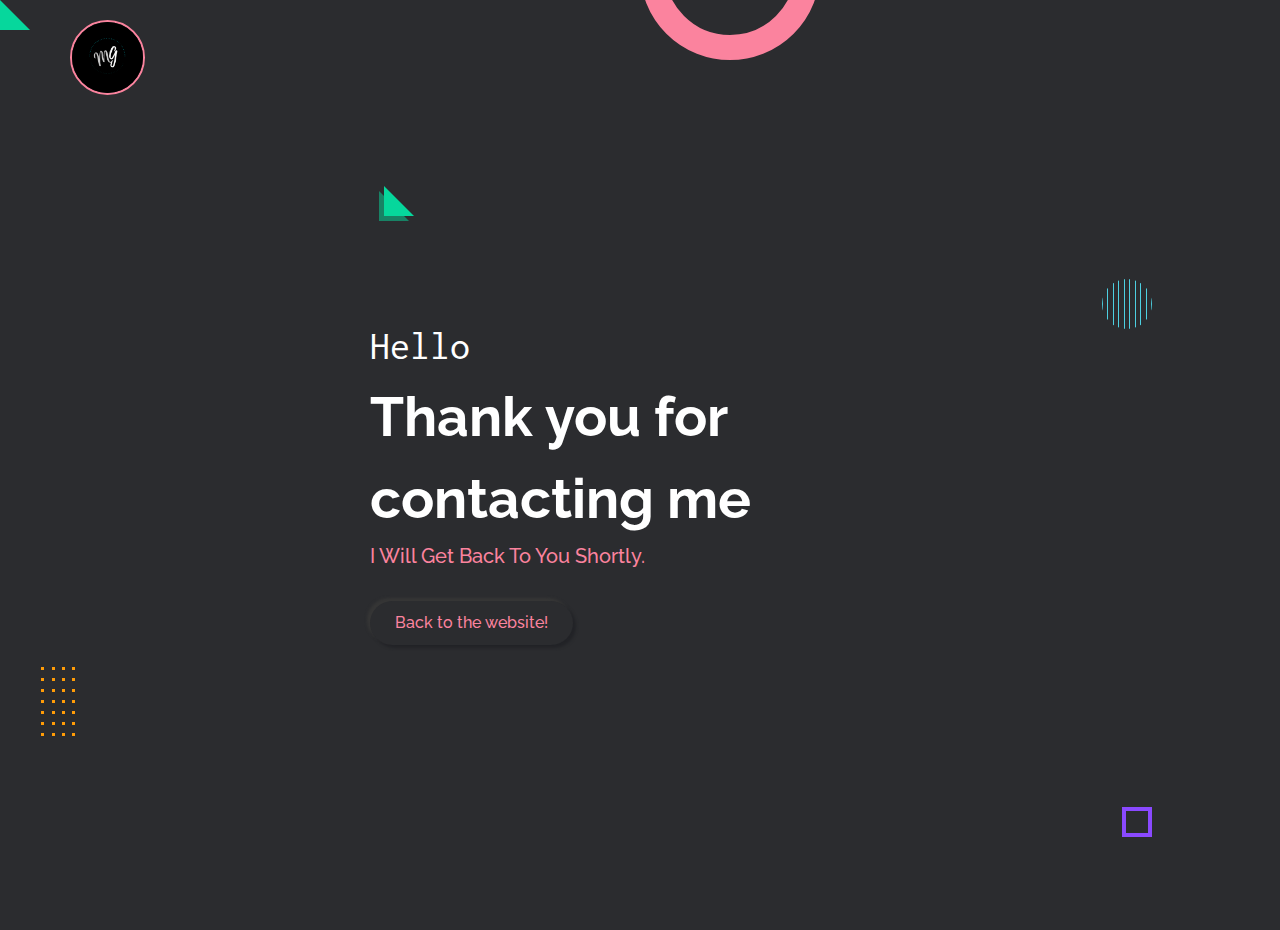
<file: thankyou.html>
<!DOCTYPE html>
<html lang="en">
  <head>
    <meta charset="UTF-8" />
    <meta http-equiv="X-UA-Compatible" content="IE=edge" />
    <meta name="viewport" content="width=device-width, initial-scale=1.0" />
    <link rel="stylesheet" type="text/css" href="css/style.css" />
    <link rel="stylesheet" href="css/responsive.css" />
    <link rel="stylesheet" type="text/css" href="css/skins/color-1.css" />
    <link rel="stylesheet" href="css/font-awesome.css" />
    <link
      rel="stylesheet"
      type="text/css"
      class="alternate-style"
      title="color-1"
      href="css/skins/color-1.css"
      disabled
    />
    <link
      rel="stylesheet"
      type="text/css"
      class="alternate-style"
      title="color-2"
      href="css/skins/color-2.css"
      disabled
    />
    <link
      rel="stylesheet"
      type="text/css"
      class="alternate-style"
      title="color-3"
      href="css/skins/color-3.css"
      disabled
    />
    <link
      rel="stylesheet"
      type="text/css"
      class="alternate-style"
      title="color-4"
      href="css/skins/color-4.css"
      disabled
    />
    <link
      rel="stylesheet"
      type="text/css"
      class="alternate-style"
      title="color-5"
      href="css/skins/color-5.css"
      disabled
    />
    <link rel="stylesheet" type="text/css" href="css/style-switcher.css" />

    <title>Muskan Gulati</title>
  </head>
  <body class="dark normal-body">
    <!-- PRELOADER -->

    <!-- PRELOADER END -->

    <header class="header">
      <div class="container">
        <div class="row justify-content-between">
          <div class="logo">
            <a href="index.html"><img src="./img/logo.gif" alt="" /></a>
          </div>
        </div>
      </div>
    </header>

    <section class="home-section section active" id="home">
      <div class="effect-wrap">
        <div class="effect effect-1"></div>
        <div class="effect effect-2">
          <div></div>
          <div></div>
          <div></div>
          <div></div>
          <div></div>
          <div></div>
          <div></div>
          <div></div>
          <div></div>
          <div></div>
          <div></div>
          <div></div>
          <div></div>
          <div></div>
          <div></div>
          <div></div>
          <div></div>
          <div></div>
          <div></div>
          <div></div>
          <div></div>
          <div></div>
          <div></div>
          <div></div>
          <div></div>
          <div></div>
          <div></div>
          <div></div>
        </div>
        <div class="effect effect-3"></div>

        <div class="effect effect-5">
          <div></div>
          <div></div>
          <div></div>
          <div></div>
          <div></div>
          <div></div>
          <div></div>
          <div></div>
          <div></div>
          <div></div>
        </div>
        <div class="effect effect-4"></div>
      </div>
      <div class="effect effect-4"></div>
      <div class="container">
        <div class="row full-screen align-items-center">
          <div class="home-text" style="margin: auto">
            <h3 class="hello">Hello</h3>
            <h2>Thank you for contacting me</h2>
            <h1 class="job">I will get back to you shortly.</h1>
            <a
              href="index.html"
              id="about-btn"
              class="link-item btn-1 outer-shadow hover-in-shadow"
              >Back to the website!</a
            >
          </div>
        </div>
      </div>
    </section>
  </body>
</html>
</file>
<file: css/style.css>
@import url("https://fonts.googleapis.com/css2?family=Inconsolata:wght@500&display=swap");
@import url("https://fonts.googleapis.com/css2?family=Raleway:wght@400;500;600;700&display=swap");

:root {
  --bg-black-900: #000000;
  --bg-black-100: #dddddd;
  --bg-black-50: #eff0f4;
  --text-black-900: #000000;
  --text-black-700: #555555;
  --text-black-600: #666666;
  --text-black-300: #bbbbbb;
  --outer-shadow: 3px 3px 3px #d0d0d0, -3px -3px 3px #f8f8f8;
  --bg-opacity: rgba(255, 255, 255, 0.5);
  --outer-shadow-0: 0 0 0 #d0d0d0, 0 0 0 #f8f8f8;
  --inner-shadow: inset 3px 3px 3px #d0d0d0, inset -3px -3px 3px #f8f8f8;
  --inner-shadow-0: inset 0 0 0 #d0d0d0, inset 0 0 0 #f8f8f8;
}
body.dark {
  --bg-black-900: #ffffff;
  --bg-black-100: #353535;
  --bg-black-50: #2b2c2f;
  --bg-opacity: rgba(43, 44, 47, 0.5);

  --text-black-900: #ffffff;
  --text-black-700: #ffffff;
  --text-black-600: #bbbbbb;
  --outer-shadow-0: 0 0 0 #222327, 0 0 0 #363636;
  --inner-shadow: inset 3px 3px 3px #222327, inset -3px -3px 3px #363636;
  --inner-shadow-0: inset 0 0 0 #222327, inset 0 0 0 #363636;
  --outer-shadow: 3px 3px 3px #222327, -3px -3px 3px #363636;
}

*:not(i) {
  font-family: "Raleway", sans-serif;
  font-weight: 400;
}
html {
  height: 100%;
}

/* preloader */

.loader-body {
  width: 100%;
  height: 100%;
  background: #ea4961;
  /* background: var(--skin-color); */
  display: flex;
  margin: 0 auto;
  align-items: center;
  justify-content: center;
  position: relative;
}

.loader {
  position: absolute;
  left: 50%;
  top: 50%;
  transform: translate(-50%, -50%);
  width: 75px;
  height: 100px;
}
.loader__bar {
  position: absolute;
  bottom: 0;
  width: 10px;
  height: 50%;
  background: #fff;
  transform-origin: center bottom;
  box-shadow: 1px 1px 0 rgba(0, 0, 0, 0.2);
}
.loader__bar:nth-child(1) {
  left: 0px;
  transform: scale(1, 0.2);
  -webkit-animation: barUp1 4s infinite;
  animation: barUp1 4s infinite;
}
.loader__bar:nth-child(2) {
  left: 15px;
  transform: scale(1, 0.4);
  -webkit-animation: barUp2 4s infinite;
  animation: barUp2 4s infinite;
}
.loader__bar:nth-child(3) {
  left: 30px;
  transform: scale(1, 0.6);
  -webkit-animation: barUp3 4s infinite;
  animation: barUp3 4s infinite;
}
.loader__bar:nth-child(4) {
  left: 45px;
  transform: scale(1, 0.8);
  -webkit-animation: barUp4 4s infinite;
  animation: barUp4 4s infinite;
}
.loader__bar:nth-child(5) {
  left: 60px;
  transform: scale(1, 1);
  -webkit-animation: barUp5 4s infinite;
  animation: barUp5 4s infinite;
}
.loader__ball {
  position: absolute;
  bottom: 10px;
  left: 0;
  width: 10px;
  height: 10px;
  background: #fff;
  border-radius: 50%;
  -webkit-animation: ball 4s infinite;
  animation: ball 4s infinite;
}

@-webkit-keyframes ball {
  0% {
    transform: translate(0, 0);
  }
  5% {
    transform: translate(8px, -14px);
  }
  10% {
    transform: translate(15px, -10px);
  }
  17% {
    transform: translate(23px, -24px);
  }
  20% {
    transform: translate(30px, -20px);
  }
  27% {
    transform: translate(38px, -34px);
  }
  30% {
    transform: translate(45px, -30px);
  }
  37% {
    transform: translate(53px, -44px);
  }
  40% {
    transform: translate(60px, -40px);
  }
  50% {
    transform: translate(60px, 0);
  }
  57% {
    transform: translate(53px, -14px);
  }
  60% {
    transform: translate(45px, -10px);
  }
  67% {
    transform: translate(37px, -24px);
  }
  70% {
    transform: translate(30px, -20px);
  }
  77% {
    transform: translate(22px, -34px);
  }
  80% {
    transform: translate(15px, -30px);
  }
  87% {
    transform: translate(7px, -44px);
  }
  90% {
    transform: translate(0, -40px);
  }
  100% {
    transform: translate(0, 0);
  }
}

@keyframes ball {
  0% {
    transform: translate(0, 0);
  }
  5% {
    transform: translate(8px, -14px);
  }
  10% {
    transform: translate(15px, -10px);
  }
  17% {
    transform: translate(23px, -24px);
  }
  20% {
    transform: translate(30px, -20px);
  }
  27% {
    transform: translate(38px, -34px);
  }
  30% {
    transform: translate(45px, -30px);
  }
  37% {
    transform: translate(53px, -44px);
  }
  40% {
    transform: translate(60px, -40px);
  }
  50% {
    transform: translate(60px, 0);
  }
  57% {
    transform: translate(53px, -14px);
  }
  60% {
    transform: translate(45px, -10px);
  }
  67% {
    transform: translate(37px, -24px);
  }
  70% {
    transform: translate(30px, -20px);
  }
  77% {
    transform: translate(22px, -34px);
  }
  80% {
    transform: translate(15px, -30px);
  }
  87% {
    transform: translate(7px, -44px);
  }
  90% {
    transform: translate(0, -40px);
  }
  100% {
    transform: translate(0, 0);
  }
}
@-webkit-keyframes barUp1 {
  0% {
    transform: scale(1, 0.2);
  }
  40% {
    transform: scale(1, 0.2);
  }
  50% {
    transform: scale(1, 1);
  }
  90% {
    transform: scale(1, 1);
  }
  100% {
    transform: scale(1, 0.2);
  }
}
@keyframes barUp1 {
  0% {
    transform: scale(1, 0.2);
  }
  40% {
    transform: scale(1, 0.2);
  }
  50% {
    transform: scale(1, 1);
  }
  90% {
    transform: scale(1, 1);
  }
  100% {
    transform: scale(1, 0.2);
  }
}
@-webkit-keyframes barUp2 {
  0% {
    transform: scale(1, 0.4);
  }
  40% {
    transform: scale(1, 0.4);
  }
  50% {
    transform: scale(1, 0.8);
  }
  90% {
    transform: scale(1, 0.8);
  }
  100% {
    transform: scale(1, 0.4);
  }
}
@keyframes barUp2 {
  0% {
    transform: scale(1, 0.4);
  }
  40% {
    transform: scale(1, 0.4);
  }
  50% {
    transform: scale(1, 0.8);
  }
  90% {
    transform: scale(1, 0.8);
  }
  100% {
    transform: scale(1, 0.4);
  }
}
@-webkit-keyframes barUp3 {
  0% {
    transform: scale(1, 0.6);
  }
  100% {
    transform: scale(1, 0.6);
  }
}
@keyframes barUp3 {
  0% {
    transform: scale(1, 0.6);
  }
  100% {
    transform: scale(1, 0.6);
  }
}
@-webkit-keyframes barUp4 {
  0% {
    transform: scale(1, 0.8);
  }
  40% {
    transform: scale(1, 0.8);
  }
  50% {
    transform: scale(1, 0.4);
  }
  90% {
    transform: scale(1, 0.4);
  }
  100% {
    transform: scale(1, 0.8);
  }
}
@keyframes barUp4 {
  0% {
    transform: scale(1, 0.8);
  }
  40% {
    transform: scale(1, 0.8);
  }
  50% {
    transform: scale(1, 0.4);
  }
  90% {
    transform: scale(1, 0.4);
  }
  100% {
    transform: scale(1, 0.8);
  }
}
@-webkit-keyframes barUp5 {
  0% {
    transform: scale(1, 1);
  }
  40% {
    transform: scale(1, 1);
  }
  50% {
    transform: scale(1, 0.2);
  }
  90% {
    transform: scale(1, 0.2);
  }
  100% {
    transform: scale(1, 1);
  }
}
@keyframes barUp5 {
  0% {
    transform: scale(1, 1);
  }
  40% {
    transform: scale(1, 1);
  }
  50% {
    transform: scale(1, 0.2);
  }
  90% {
    transform: scale(1, 0.2);
  }
  100% {
    transform: scale(1, 1);
  }
}

/* preloader */

html {
  scroll-behavior: smooth;
}

.normal-body {
  font-size: 16px;
  line-height: 1.5;
  overflow-x: hidden;
  background-color: var(--bg-black-50);
}

body.hidden-scrolling {
  overflow-y: hidden;
}
* {
  margin: 0;
  padding: 0;
  box-sizing: border-box;
  outline: none;
}
:before,
:after {
  box-sizing: border-box;
}
a {
  text-decoration: none;
}
ul {
  list-style: none;
  margin: 0;
  padding: 0;
}
img {
  vertical-align: middle;
  max-width: 100%;
}
.container {
  max-width: 1140px;

  margin: auto;
}

.row {
  display: flex;
  flex-wrap: wrap;
}
.justify-content-between {
  justify-content: space-between;
}
.outer-shadow {
  box-shadow: var(--outer-shadow);
}

.inner-shadow {
  box-shadow: var(--inner-shadow);
}

.hover-in-shadow {
  position: relative;
  z-index: 1;
}

.hover-in-shadow:hover {
  box-shadow: var(--outer-shadow-0);
}
.hover-in-shadow::after {
  content: "";
  position: absolute;
  left: 0;
  top: 0;
  width: 100%;
  height: 100%;
  transition: all 0.3s ease;
  z-index: -1;
}
.hover-in-shadow:hover::after {
  box-shadow: var(--inner-shadow);
}

.align-items-center {
  align-items: center;
}

.btn-1 {
  padding: 10px 25px;
  font-size: 16px;
  font-weight: 500;
  color: var(--skin-color);
  background-color: transparent;
  line-height: 1.5;
  cursor: pointer;
  border-radius: 30px;
  transition: all 0.3s ease;
  display: inline-block;
  border: none;
}
.btn-1::after {
  border-radius: 30px;
}
.effect-wrap .effect {
  position: absolute;
  z-index: -1;
}
.effect-1 {
  width: 30px;
  height: 30px;
  border: 4px solid #8a49ff;
  right: 10%;
  bottom: 10%;
  animation: spin 10s linear infinite;
}
.effect-2 {
  left: 3%;
  bottom: 20%;
  width: 40px;
  display: flex;
  flex-wrap: wrap;
  justify-content: space-between;
  animation: topBounce 3s ease-in-out infinite;
}
.effect-2 div {
  height: 3px;
  width: 3px;
  background-color: #ff9c07;
  margin: 0 3px 8px;
}
.effect-3 {
  height: 180px;
  width: 180px;
  border: 25px solid var(--skin-color);
  border-radius: 50%;
  left: 50%;
  top: -120px;
  animation: leftBounce 3s ease-in-out infinite;
}
.effect-4 {
  border-top: 30px solid transparent;
  border-left: 30px solid #06d79c;
  left: 30%;
  top: 20%;
  animation: spin 6.5s linear infinite;
}
.effect-4::before {
  content: "";
  border-top: 30px solid transparent;
  border-left: 30px solid #06d79c;
  position: absolute;
  opacity: 0.5;
  left: -35px;
  top: -25px;
}
.effect-5 {
  height: 50px;
  width: 50px;
  right: 10%;
  top: 30%;
  display: flex;
  justify-content: space-between;
  border-radius: 50%;
  overflow: hidden;
  animation: spin 10s linear infinite;
}
.effect-5 div {
  width: 1px;
  background-color: #4dd0e1;
}

@keyframes spin {
  0% {
    transform: rotate(0deg);
  }
  100% {
    transform: rotate(360deg);
  }
}
@keyframes topBounce {
  0%,
  100% {
    transform: translateY(0);
  }
  50% {
    transform: translateY(25px);
  }
}
@keyframes leftBounce {
  0%,
  100% {
    transform: translateX(0);
  }
  50% {
    transform: translateX(25px);
  }
}

.header {
  padding: 20px 15px;
  position: absolute;
  width: 100%;
  top: 0;
  left: 0;
  z-index: 99;
}
.header .logo a {
  display: inline-block;
  text-align: center;
  line-height: 36px;
  height: 75px;
  width: 75px;
  font-size: 24px;
  color: var(--skin-color);
  border-radius: 50%;
  border: 2px solid var(--skin-color);
  font-weight: 600;
  text-transform: uppercase;
}
.header .logo a img {
  border-radius: 50%;
}
.header .hamburger-btn {
  height: 40px;
  width: 40px;
  display: flex;
  align-items: center;
  justify-content: center;
  border-radius: 50%;
  cursor: pointer;
  transition: all 0.3s ease;
}
.header .hamburger-btn span {
  display: block;
  height: 2px;
  width: 16px;
  background-color: var(--bg-black-900);
  position: relative;
}
.header .hamburger-btn span::before,
.header .hamburger-btn span::after {
  content: "";
  position: absolute;
  left: 0;
  width: 100%;
  height: 100%;
  background-color: var(--bg-black-900);
}
.header .hamburger-btn span::before {
  top: -6px;
}
.header .hamburger-btn span::after {
  top: 6px;
}
.nav-menu {
  position: fixed;
  background-color: var(--bg-black-50);
  padding: 0 15px;
  left: 0;
  top: 0;
  width: 100%;
  height: 100%;
  z-index: -1;
  visibility: hidden;
  overflow-y: auto;
}
.fade-out-effect {
  position: fixed;
  left: 0;
  top: 0;
  width: 100%;
  height: 100%;
  background-color: var(--bg-black-50);
  z-index: -1;
  visibility: hidden;
}
@keyframes fadeOut {
  0% {
    opacity: 1;
    transform: translateX(-70px);
  }
  75% {
    opacity: 0.75;
    transform: translateX(80px);
  }
  100% {
    opacity: 0;
    transform: translateX(0);
  }
}
.fade-out-effect.active {
  visibility: visible;
  z-index: 1000;
  animation: fadeOut 2s ease-out;
}

.nav-menu.open {
  visibility: visible;
  opacity: 1;
  z-index: 999;
  transition: all 2s ease;
}
.nav-menu .close-nav-menu {
  height: 40px;
  width: 40px;
  display: block;
  font-size: 35px;
  line-height: 35px;
  border-radius: 50%;
  position: absolute;
  right: 15px;
  top: 15px;
  cursor: pointer;
  text-align: center;
  color: var(--text-black-600);
  transition: all 0.3s ease;
}

.nav-menu .close-nav-menu:after {
  border-radius: 50%;
}

.nav-menu ul {
  padding: 15px;
}
.nav-menu-inner {
  min-height: 100vh;
  display: flex;
  align-items: center;
  justify-content: center;
}
.nav-menu ul li {
  display: block;
  margin-bottom: 20px;
  text-align: center;
}
.nav-menu ul li:last-child {
  margin-bottom: 0;
}
.nav-menu ul li a {
  display: inline-block;
  font-size: 28px;
  font-weight: 600;
  color: var(--text-black-600);
  padding: 5px 30px;
  text-transform: capitalize;
  border-radius: 30px;
  transition: all 0.3s ease;
}

.nav-menu ul li a.active {
  color: var(--skin-color);
}

.nav .nav-menu ul li a:after {
  border-radius: 30px;
}
.nav-menu .copyright-text {
  position: absolute;
  left: 0;
  top: 50%;
  font-size: 15px;
  color: var(--text-black-600);
  transform: translateY(-50%) rotate(90deg);
  left: -60px;
}

.home-section {
  position: relative;
}

.home-section .full-screen {
  padding: 50px 0;
  min-height: 100vh;
}

.home-section .home-text,
.home-section .home-img {
  flex: 0 0 50%;
  max-width: 50%;
  padding: 0 15px;
}
.home-section .home-text p {
  color: var(--text-black-300);
  font-size: 18px;
  text-transform: capitalize;
  margin: 0;
}

.home-section .home-text h2 {
  font-size: 55px;
  font-weight: 700;
  color: var(--text-black-900);
  margin: 0;
}
.home-section .home-text h1 {
  font-size: 20px;
  font-weight: 500;
  color: var(--text-black-600);
  margin: 0;
  text-transform: capitalize;
}
.home-section .home-text .btn-1 {
  margin-top: 30px;
}

.home-section .home-img .img-box {
  max-width: 450px;
  display: block;
  margin: auto;
  border-radius: 50%;
  padding: 15px;
}
.home-section .home-img .img-box img {
  width: 100%;
  border-radius: 50%;
  border-radius: 10px solid transparent;
}
.hello {
  font-family: "Inconsolata", monospace;
  font-size: 40px;
  color: var(--text-black-900);
}
.job {
  color: var(--skin-color) !important;
}

/* ////////////////////1st end///////////// */
/* ////////////////////1st end///////////// */
@keyframes fadeInTop {
  0% {
    opacity: 0;
    transform: translateY(-25px);
  }
  100% {
    opacity: 1;
    transform: translateY(0);
  }
}

.section-title {
  padding: 0 15px;
  flex: 0 0 100%;
  max-width: 100%;
  text-align: center;
  margin-bottom: 60;
}

.section-title h2 {
  display: inline-block;
  font-size: 30px;
  font-weight: 700;
  color: var(--text-black-900);
  text-transform: uppercase;
  margin: 0;
}

.section-title h2::before {
  content: attr(data-heading);
  display: block;
  font-size: 16px;
  font-weight: 600;
  color: var(--skin-color);
}
.section.hide {
  display: none;
}

/*! About Section */

.about-section {
  padding: 80px 0 0;
  min-height: 100vh;
  margin-top: 30px;
}

.about-section .about-img {
  flex: 0 0 40%;
  max-width: 40%;
  padding: 0 15px;
}
.about-section .about-img .img-box {
  padding: 15px;
  border-radius: 5px;
}
.about-section .about-img .img-box img {
  width: 100%;
  border: 10px solid transparent;
  border-radius: 5px;
}

.about-section .about-img .social-links {
  margin-top: 20px;
  text-align: center;
}
.about-section .about-img .social-links a {
  display: inline-block;
  height: 40px;
  width: 40px;
  font-size: 16px;
  text-align: center;
  color: var(--text-black-600);
  margin: 0 4px;
  border-radius: 50%;
  transition: all 0.3s ease;
}

.about-section .about-img .social-links a i {
  line-height: 40px;
}
.about-section .about-img .social-links a::after {
  border-radius: 50%;
}

.about-section .about-img .social-links a:hover {
  color: var(--skin-color);
}

.about-section .about-info {
  max-width: 60%;
  flex: 0 0 60%;
  padding: 0 15px;
  margin-top: 80px;
}

.about-section .about-info p {
  font-size: 16px;
  line-height: 26px;
  margin-bottom: 15px;
  color: var(--text-black-600);
}
.about-section .about-info span {
  font-weight: 600;
}
.about-section .about-info .btn-1 {
  margin: 30px 20px 0 0;
}

.about-section .about-tabs {
  padding: 60px 15px 50px;
  flex: 0 0 100%;
  max-width: 100%;
  text-align: center;
}

.about-section .about-tabs .tab-item {
  display: inline-block;
  margin: 0 5px 10px;
  cursor: pointer;
  padding: 5px 10px;
  border-radius: 30px;
  transition: all 0.3s ease;
  font-size: 16px;
  color: var(--text-black-600);
  font-weight: 500;
  text-transform: capitalize;
}

.about-section .about-tabs .tab-item:hover:not(.active) {
  opacity: 0.6;
}

.about-section .about-tabs .tab-item.active {
  color: var(--skin-color);
}

.about-section .tab-content {
  flex: 0 0 100%;
  max-width: 100%;
  display: none;
}

.about-section .tab-content.active {
  display: block;
  animation: fadeInTop 0.5s ease;
}

.about-section .skills {
  padding: 0 0 40px;
}

.about-section .skills .skill-item {
  flex: 0 0 50%;
  max-width: 50%;
  padding: 0 15px;
  margin-bottom: 40px;
}

.about-section .skills .skill-item p {
  font-size: 16px;
  color: var(--text-black-600);
  text-transform: uppercase;
  margin: 0 0 10px;
}

.about-section .skills .skill-item .progress {
  height: 20px;
  border-radius: 10px;
  position: relative;
}
.about-section .skills .skill-item .progress-bar {
  background-color: var(--skin-color);
  height: 6px;
  left: 7px;
  top: 7px;
  position: absolute;
  border-radius: 10px;
}

.about-section .skills .skill-item .progress-bar span {
  position: absolute;
  right: 0;
  top: 0;
  font-size: 16px;
  font-weight: 500;
  color: var(--text-black-600);
  margin-top: -40px;
}

.about-section .education,
.about-section .experience {
  padding-bottom: 80px;
}
.about-section .timeline {
  flex: 0 0 100%;
  max-width: 100%;
  position: relative;
}

.about-section .timeline::before {
  content: "";
  width: 1px;
  height: 100%;
  left: 50%;
  top: 0;
  background-color: var(--bg-black-100);
  position: absolute;
}

.about-section .timeline .timeline-item {
  flex: 0 0 100%;
  max-width: 100%;
  padding: 0 15px;
}

.about-section .timeline .timeline-item:nth-child(odd) {
  padding-right: calc(50% + 50px);
  text-align: right;
}

.about-section .timeline .timeline-item:nth-child(even) {
  padding-left: calc(50% + 50px);
}

.about-section .timeline .timeline-item-inner {
  padding: 30px;
  border-radius: 5px;
  position: relative;
}

.about-section .timeline .timeline-item-inner::before {
  content: "";
  position: absolute;
  width: 30px;
  height: 1px;
  background-color: var(--bg-black-100);
  top: 37px;
  z-index: -1;
}

.about-section
  .timeline
  .timeline-item:nth-child(odd)
  .timeline-item-inner::before {
  right: -30px;
}

.about-section
  .timeline
  .timeline-item:nth-child(even)
  .timeline-item-inner::before {
  left: -30px;
}

.about-section .timeline .timeline-item-inner .icon {
  height: 40px;
  width: 40px;
  background-color: var(--bg-black-50);
  text-align: center;
  border: 1px solid var(--bg-black-100);
  line-height: 40px;
  border-radius: 50%;
  font-size: 16px;
  color: var(--skin-color);
  position: absolute;
  top: 18px;
}

.about-section .timeline .timeline-item:nth-child(odd) .icon {
  right: -70px;
}

.about-section .timeline .timeline-item:nth-child(even) .icon {
  left: -70px;
}

.about-section .timeline .timeline-item-inner span {
  font-weight: 500;
  color: var(--skin-color);
  display: block;
  margin: 0 0 10px;
  text-transform: capitalize;
}
.about-section .timeline .timeline-item-inner h3 {
  font-size: 20px;
  font-weight: 600;
  color: var(--text-black-700);
  margin: 0 0 5px;
  text-transform: capitalize;
}
.about-section .timeline .timeline-item-inner h4 {
  font-size: 16px;
  font-style: italic;
  color: var(--text-black-600);
  margin: 0;
}
.about-section .timeline .timeline-item-inner p {
  font-size: 16px;
  color: var(--text-black-600);
  line-height: 26px;
  margin: 15px 0 0;
}

/* ////////////////////2st end///////////// */
/* ////////////////////2st end///////////// */

/* services and contact*/

/*  */
/* Service Section */
/*  */

.service-section {
  padding: 80px 0 80px;
  min-height: 100vh;
}

.service-section .service-item {
  flex: 0 0 33.33%;
  max-width: 33.33%;
  padding: 15px;
  display: flex;
  flex-wrap: wrap;
}

.service-section .service-item-inner {
  padding: 50px 15px;
  border-radius: 5px;
  text-align: center;
  width: 100%;
}

.service-section .service-item-inner .icon {
  height: 60px;
  width: 60px;
  text-align: center;
  border-radius: 50%;
  transition: all 0.3s ease;
  display: block;
  margin: 0 auto 30px;
  position: relative;
  color: var(--text-black-600);
}
.service-section .service-item-inner .icon::after {
  content: "";
  position: absolute;
  left: 0;
  top: 0;
  width: 100%;
  height: 100%;
  border-radius: 50%;
  transition: all 0.3s ease;
}
.service-section .service-item-inner:hover .icon {
  box-shadow: var(--inner-shadow-0);
}

.service-section .service-item-inner:hover .icon::after {
  box-shadow: var(--outer-shadow);
}

.service-section .service-item-inner .icon i {
  font-size: 25px;
  line-height: 60px;
  transition: all 0.3s ease;
}

.service-section .service-item-inner:hover .icon i {
  color: var(--skin-color);
}

.service-section .service-item-inner h3 {
  font-size: 20px;
  font-weight: 600;
  color: var(--skin-color);
  margin: 0 0 10px;
  text-transform: capitalize;
}
.service-section .service-item-inner p {
  font-size: 16px;
  color: var(--text-black-600);
  margin: 0;
  line-height: 26px;
}

/*  */
/* Contact Section */
/*  */

.contact-section {
  padding: 80px 0 80px;
  min-height: 100vh;
}

.contact-section .contact-item {
  flex: 0 0 33.33%;
  max-width: 33.33%;
  padding: 15px;
  display: flex;
}

.contact-section .contact-item-inner {
  padding: 30px 15px;
  text-align: center;
  border-radius: 5px;
  width: 100%;
}

.contact-section .contact-item-inner i {
  font-size: 25px;
  color: var(--skin-color);
}
.contact-section .contact-item-inner span {
  display: block;
  font-size: 16px;
  font-weight: 600;
  color: var(--text-black-700);
  margin: 10px 0 5px;
  text-transform: capitalize;
}

.contact-section .contact-item-inner p {
  font-size: 16px;
  color: var(--text-black-600);
  line-height: 26px;
  margin: 0;
  word-break: break-word;
}

.contact-section .contact-item-inner p a {
  text-decoration: underline;
  color: var(--text-black-600);
}

.contact-section .contact-form {
  flex: 0 0 100%;
  max-width: 100%;
  margin-top: 50px;
}

.contact-section .w-50 {
  padding: 0 15px;
  flex: 0 0 50%;
  max-width: 50%;
}

.contact-section .input-group {
  margin: 0 0 25px;
  transition: all 0.3s ease;
  border-radius: 30px;
}

.contact-section .input-group::after {
  border-radius: 30px;
}

.contact-section .input-group .input-control {
  height: 45px;
  display: block;
  width: 100%;
  border-radius: 30px;
  border: none;
  background-color: transparent;
  font-size: 16px;
  padding: 0 15px;
  color: var(--text-black-700);
}

.contact-section .input-group textarea.input-control {
  height: 184px;
  padding-top: 15px;
  resize: none;
}

.contact-section .submit-btn {
  flex: 0 0 100%;
  max-width: 100%;
  text-align: right;
  padding: 0 15px;
}

/* service and contact end */
.portfolio-section {
  padding: 80px 0 80px;
  min-height: 100vh;
}
.portfolio-section .section-title {
  margin-bottom: 40px;
}
.portfolio-section .portfolio-filter {
  padding: 0 15px;
  flex: 0 0 100%;
  max-width: 100%;
  text-align: center;
  margin-bottom: 20px;
}
.portfolio-section .filter-item {
  padding: 5px 10px;
  display: inline-block;
  margin: 0 5px 10px;
  border-radius: 30px;
  cursor: pointer;
  font-weight: 500;
  color: var(--text-black-600);
  text-transform: capitalize;
  font-size: 16px;
  transition: all 0.3s ease;
}
.portfolio-section .filter-item:hover:not(.active) {
  opacity: 0.6;
}
.portfolio-section .filter-item.active {
  color: var(--skin-color);
}
.portfolio-section .portfolio-item {
  flex: 0 0 33.33%;
  max-width: 33.33%;
  padding: 15px;
  display: flex;
  flex-wrap: wrap;
}
.portfolio-item-img img {
  width: 500px;
  height: 170px;
}
.portfolio-section .portfolio-item-details {
  display: none;
}
.portfolio-section .portfolio-item-inner {
  padding: 15px;
  border-radius: 5px;
  cursor: pointer;
  width: 100%;
}
.portfolio-section .portfolio-item-img img {
  border-radius: 5px;
  width: 100%;
  transition: all 0.3s ease;
}
.portfolio-section .portfolio-item-inner:hover .portfolio-item-img img {
  transform: translateY(-25px);
}
.portfolio-section .portfolio-item-img {
  position: relative;
}
.portfolio-section .portfolio-item-img .view-project {
  text-transform: capitalize;
  font-size: 16px;
  font-weight: 500;
  color: var(--skin-color);
  transition: all 0.3s ease;
  position: absolute;
  left: 0;
  bottom: -4px;
  transform: translateY(-5px);
  z-index: -1;
  opacity: 0;
}
.portfolio-section .portfolio-item-inner:hover .view-project {
  transform: translateY(0px);
}
.portfolio-section .portfolio-item-inner p {
  font-size: 16px;
  margin: 10px 0 0;
  color: var(--text-black-600);
  text-transform: capitalize;
}
.portfolio-popup {
  background-color: var(--bg-black-50);
  position: fixed;
  left: 0;
  top: 0;
  width: 100%;
  height: 100%;
  z-index: 1000;
  overflow-y: scroll;
  opacity: 0;
  visibility: hidden;
  transition: all 0.3s ease;
}
.portfolio-popup .pp-loader {
  position: fixed;
  left: 0;
  top: 0;
  height: 100%;
  width: 100%;
  z-index: 1005;
  background-color: var(--bg-opacity);
  display: flex;
  align-items: center;
  justify-content: center;
  visibility: hidden;
  opacity: 0;
}
.portfolio-popup .pp-loader.active {
  visibility: visible;
  opacity: 1;
}
.portfolio-popup .pp-loader div {
  height: 40px;
  width: 40px;
  border: 3px solid var(--skin-color);
  border-radius: 50%;
  border-right: 3px solid transparent;
  animation: spin 2s linear infinite;
}
.portfolio-popup .pp-details {
  max-width: 1350px;
  width: calc(85% + 30px);
  margin: auto;
  max-height: 0;
  overflow: hidden;
  opacity: 0;
  transition: all 0.5s ease;
}
.portfolio-popup .pp-details.active {
  opacity: 1;
}
.portfolio-popup .pp-details-inner {
  padding: 30px 0;
}
.portfolio-popup .description {
  flex: 0 0 65%;
  max-width: 65%;
  padding: 0 15px;
}
.portfolio-popup .description p {
  font-size: 16px;
  color: var(--text-black-600);
  line-height: 26px;
  margin: 0;
}
.portfolio-popup .pp-title p span {
  font-weight: 400;
  text-transform: capitalize;
  color: var(--text-black-600);
}
.portfolio-popup .pp-title {
  padding: 0 15px;
}
.portfolio-popup .pp-title h2 {
  font-size: 28px;
  color: var(--skin-color);
  text-transform: capitalize;
  font-weight: 600;
  margin: 0 0 5px;
}
.portfolio-popup .pp-project-details h3 {
  font-size: 20px;
  font-weight: 600;
  color: var(--skin-color);
  margin: 0 0 15px;
  text-transform: capitalize;
}

.portfolio-popup .pp-title p {
  font-size: 14px;
  font-weight: 600;
  color: var(--text-black-600);
  margin: 0 0 15px;
  border-bottom: 1px solid var(--bg-black-100);
  padding-bottom: 10px;
}
.portfolio-popup .info {
  flex: 0 0 35%;
  max-width: 35%;
  padding: 5 15px;
  margin-bottom: 10px;
}
portfolio-popup .info ul li {
  display: block;
  margin-bottom: 10px;
  font-weight: 600;
  color: var(--text-black-600);
  font-size: 16px;
}
portfolio-popup .info ul li span {
  font-weight: 400;
}
portfolio-popup .info ul li a {
  color: var(--skin-color);
}

.info-ul {
  color: var(--text-black-600);
}
.info-ul li a {
  color: var(--skin-color);
}
portfolio-popup .info ul li:last-child {
  margin-bottom: 0;
}
.portfolio-popup .separator {
  height: 1px;
  width: 100%;
  display: block;
  background-color: var(--bg-black-100);
}
.portfolio-popup .pp-img {
  max-width: 100%;
  width: auto;
  height: auto;
  padding: 10px;
  border-radius: 5px;
}
.portfolio-popup .pp-main {
  min-height: 100vh;
  background-color: var(--bg-black-50);
  max-width: 1350px;
  width: 85%;
  margin: auto;
  display: flex;
  align-items: center;
  justify-content: center;
}
.portfolio-section .portfolio-item.hide {
  display: none;
}
.portfolio-section .portfolio-item.show {
  display: block;
  animation: fadeInTop 0.5s ease;
}
.portfolio-popup .pp-main-inner {
  padding: 70px 0 50px;
  position: relative;
}
.portfolio-popup .pp-project-details-btn {
  position: absolute;
  left: 0;
  border-radius: 30px;
  font-size: 16px;
  font-weight: 500;
  color: var(--skin-color);
  top: 15px;
  cursor: pointer;
  padding: 0 15px;
  height: 40px;
  line-height: 40px;
  transition: all 0.3s ease;
}
.portfolio-popup .pp-project-details-btn i {
  margin-left: 5px;
}
.portfolio-popup .pp-project-details-btn::after {
  border-radius: 30px;
}
.portfolio-popup.open {
  visibility: visible;
  opacity: 1;
}
.portfolio-popup .pp-close {
  position: absolute;
  right: 0;
  border-radius: 50%;

  height: 40px;
  width: 40px;
  top: 14px;
  text-align: center;
  line-height: 35px;
  font-size: 35px;
  cursor: pointer;
  transition: all 0.3s ease;
  color: var(--text-black-600);
}
.portfolio-popup .pp-close::after {
  border-radius: 50%;
}
.portfolio-popup .pp-counter {
  position: absolute;
  right: 0;
  height: 40px;
  line-height: 40px;
  bottom: 5px;
  font-size: 16px;
  color: var(--text-black-600);
}
.portfolio-popup .pp-prev,
.portfolio-popup .pp-next {
  position: fixed;
  top: 50%;
  height: 40px;
  width: 40px;
  text-align: center;
  font-size: 20px;
  cursor: pointer;
  z-index: 1010;
  color: var(--text-black-900);
  transition: all 0.3s ease;
  opacity: 0.6;
}
.portfolio-popup .pp-prev:hover,
.portfolio-popup .pp-next:hover {
  opacity: 1;
}
.portfolio-popup .pp-prev i,
.portfolio-popup .pp-next i {
  line-height: 40px;
}
.portfolio-popup .pp-prev i {
  transform: rotate(180deg);
}
.portfolio-popup .pp-prev {
  left: 15px;
}
.portfolio-popup .pp-next {
  right: 15px;
}

::selection {
  background-color: var(--skin-color);
  color: #000000;
}

::-webkit-scrollbar {
  width: 1.3rem;
}

::-webkit-scrollbar-thumb {
  background-color: var(--skin-color);
  margin: 0.5rem;
  border-radius: 1rem;
  border: solid 0.2rem #212121;
}
::-webkit-input-placeholder {
  color: var(--skin-color);
}
</file>
<file: css/responsive.css>
@media (max-width: 991px) {
  .portfolio-section .portfolio-item,
  .service-section .service-item {
    flex: 0 0 50%;
    max-width: 50%;
  }
}

@media (max-width: 767px) {
  .contact-section .w-50,
  .contact-section .contact-item,
  .portfolio-popup .description,
  .portfolio-popup .info,
  .portfolio-section .portfolio-item,
  .service-section .service-item,
  .about-section .skills .skill-item,
  .about-section .about-info,
  .about-section .about-img,
  .home-section .home-text,
  .home-section .home-img {
    flex: 0 0 100%;
    max-width: 100%;
  }
  .about-section .about-img {
    flex: 0 0 70%;
    max-width: 70%;
    margin: auto;
  }

  .home-section .home-text {
    order: 2;
  }
  .about-section .about-info,
  .contact-section .submit-btn,
  .home-section .home-text {
    text-align: center;
  }
  .about-section .about-info {
    margin-top: 0;
  }
  .home-section .full-screen {
    padding: 100px 0;
  }
  .home-section .home-img .img-box {
    margin-bottom: 40px;
    max-width: 350px;
  }
  .effect-3 {
    margin-left: -60px;
  }
  .effect-4 {
    left: 10%;
  }
  .effect-5 {
    right: 4%;
  }
  .about-section .about-img {
    padding-bottom: 30px;
  }
  .about-section .timeline .timeline-item:nth-child(odd) {
    padding-right: 15px;
    text-align: left;
    padding-left: 75px;
  }
  .about-section .timeline .timeline-item:nth-child(even) {
    text-align: right;
    padding-left: 75px;
  }
  .about-section .timeline::before {
    left: 35px;
  }
  .about-section .timeline .timeline-item:nth-child(odd) .icon {
    right: auto;
    left: -60px;
  }
  .about-section .timeline .timeline-item:nth-child(even) .icon {
    left: -60px;
  }
  .about-section .timeline .timeline-item {
    margin-bottom: 40px;
  }
  .about-section .timeline .timeline-item:last-child {
    margin-bottom: 0;
  }

  .about-section
    .timeline
    .timeline-item:nth-child(odd)
    .timeline-item-inner::before {
    left: -30px;
    right: auto;
  }
}

@media (max-width: 574px) {
  .home-section .home-img .img-box {
    max-width: 260px;
  }

  .home-section .home-text h2 {
    font-size: 40px;
  }
}
</file>
<file: css/skins/color-1.css>
:root {
  --skin-color: #fb839e;
}
</file>
<file: css/skins/color-2.css>
:root{
	--skin-color:#ec9412;
}
</file>
<file: css/skins/color-3.css>
:root{
	--skin-color:#1fc586;
}
</file>
<file: css/skins/color-4.css>
:root{
	--skin-color:#2eb1ed;
}
</file>
<file: css/skins/color-5.css>
:root{
	--skin-color:#cc3a3b;
}
</file>
<file: css/style-switcher.css>
.style-switcher {
  position: fixed;
  right: 0;
  top: 77px;
  padding: 15px;
  width: 200px;
  z-index: 101;
  border-radius: 5px;
  transition: all 0.3s ease;
  transform: translateX(100%);
}
.style-switcher.open {
  transform: translateX(-15px);
}
.style-switcher .s-icon {
  position: absolute;
  height: 40px;
  width: 40px;
  text-align: center;
  font-size: 20px;
  color: var(--text-black-900);
  right: 100%;
  margin-right: 15px;
  cursor: pointer;
  transition: all 0.3s ease;
  border-radius: 50%;
}
.style-switcher .s-icon i {
  line-height: 40px;
}
.style-switcher .s-icon::after {
  border-radius: 50%;
}

.style-switcher .style-switcher-toggler {
  top: 0;
}
.style-switcher .day-night {
  top: 55px;
}
.style-switcher h4 {
  margin: 0 0 10px;
  color: var(--text-black-700);
  font-style: 16px;
  font-weight: 600;
  text-transform: capitalize;
}
.style-switcher .colors {
  display: flex;
  flex-wrap: wrap;
  justify-content: space-between;
}
.style-switcher .colors span {
  display: inline-block;
  height: 30px;
  width: 30px;

  border-radius: 50%;
  cursor: pointer;
}
.style-switcher .color-1 {
  background-color: #fb839e;
}
.style-switcher .color-2 {
  background-color: #ec9412;
}
.style-switcher .color-3 {
  background-color: #1fc586;
}
.style-switcher .color-4 {
  background-color: #2eb1ed;
}
.style-switcher .color-5 {
  background-color: #cc3a3b;
}
</file>
